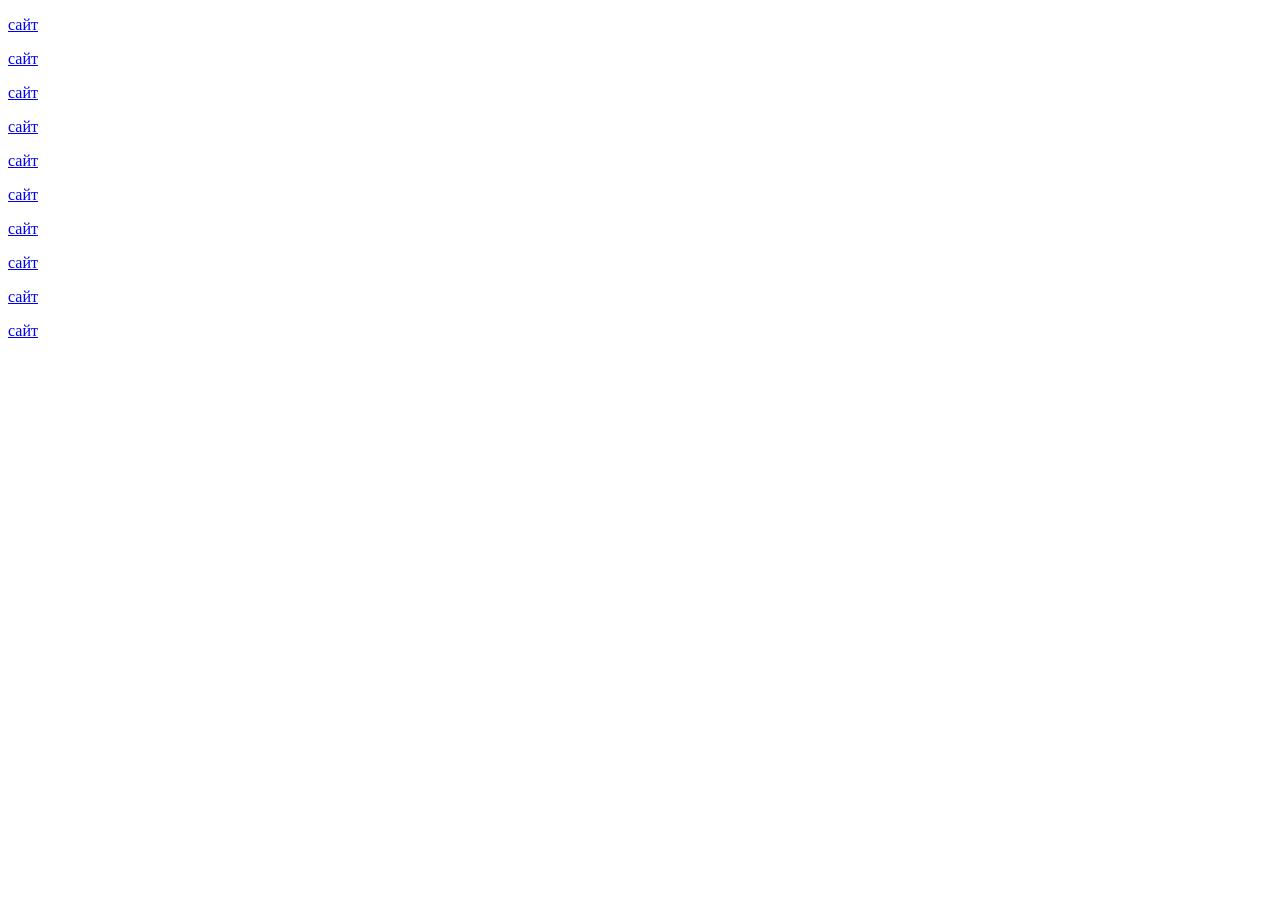
<file: site.html>
<!DOCTYPE html>
<html>

<head>
  <meta http-equiv="content-type" content="text/html; charset=UTF-8">

  <title>Примеры работ</title>

</head>

<body>
 
    <p><a href="../main/examples/work318/index.html">   сайт </a></p>
    <p><a href="../main/examples/work319/index.html">   сайт </a></p>
    <p><a href="../main/examples/work320/index.html">  сайт </a></p>
    <p><a href="../main/examples/work321/index.html">   сайт </a></p>
    <p><a href="../main/examples/work322/index.html">   сайт </a></p>
    <p><a href="../main/examples/work323/index.html">   сайт </a></p>
    <p><a href="../main/examples/work324/index.html">   сайт </a></p>
    <p><a href="../main/examples/work325/index.html">   сайт </a></p>
    <p><a href="../main/examples/work326/index.html">   сайт </a></p>
    <p><a href="../main/examples/work327/index.html">   сайт </a></p>

        </body>
        </html>
</file>
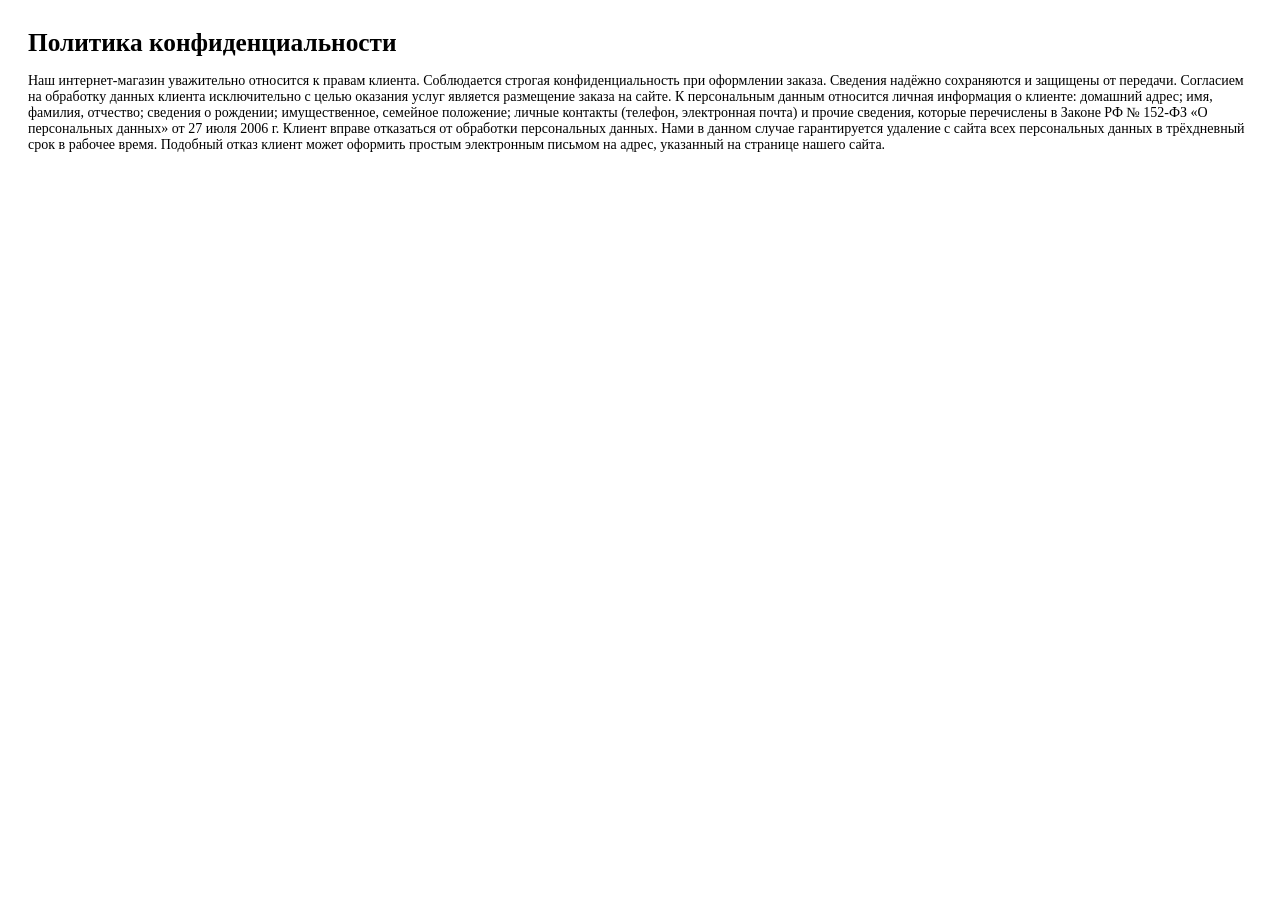
<file: work318/files/politic.html>
<html><head>
<meta http-equiv="content-type" content="text/html; charset=UTF-8">
	<title>Политика конфиденциальности</title>
<meta charset="UTF-8">
</head>
<body>
<div style="padding: 20px; font-size: 14px;font-family: 'PT Sans';">
	<h1 style="font-family: 'PT Sans'; padding: 0; margin: 0; margin-bottom: 16px; font-size:19pt; font-weight: bold;">Политика конфиденциальности</h1>
		
Наш интернет-магазин уважительно относится к правам клиента. Соблюдается
 строгая конфиденциальность при оформлении заказа. Сведения надёжно 
сохраняются и защищены от передачи.

Согласием на обработку данных клиента исключительно с целью оказания 
услуг является размещение заказа на сайте.

К персональным данным относится личная информация о клиенте: домашний 
адрес; имя, фамилия, отчество; сведения о рождении; имущественное, 
семейное положение; личные контакты (телефон, электронная почта) и 
прочие сведения, которые перечислены в Законе РФ № 152-ФЗ «О 
персональных данных» от 27 июля 2006 г.

Клиент вправе отказаться от обработки персональных данных. Нами в данном
 случае гарантируется удаление с сайта всех персональных данных в 
трёхдневный срок в рабочее время. Подобный отказ клиент может оформить 
простым электронным письмом на адрес, указанный на странице нашего 
сайта.

</div></body></html>
</file>
